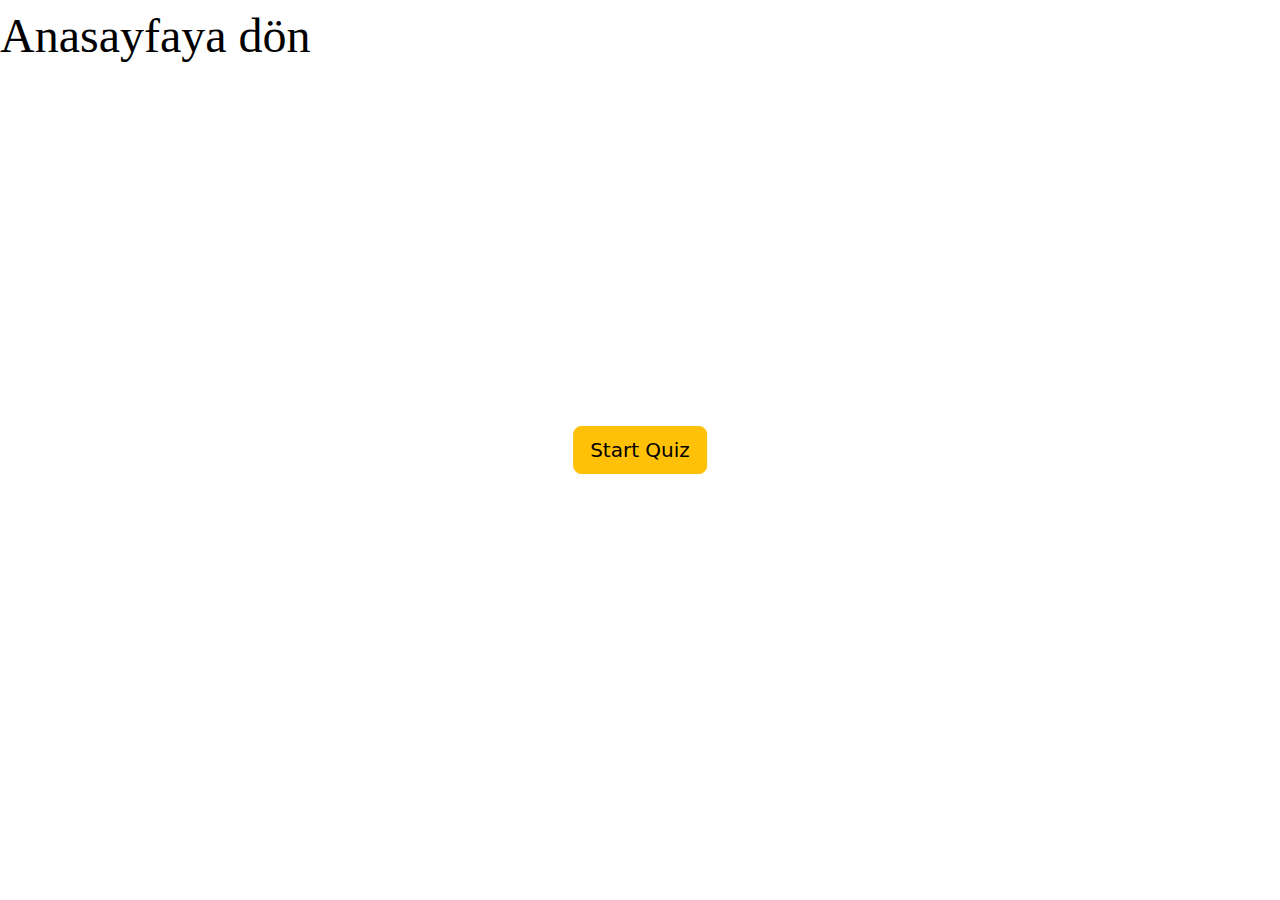
<file: Portfolio/quiz-app/index.html>
<!DOCTYPE html>
<html lang="tr">
<head>
    <meta charset="UTF-8">
    <meta http-equiv="X-UA-Compatible" content="IE=edge">
    <meta name="viewport" content="width=device-width, initial-scale=1.0">
    <link href="https://cdn.jsdelivr.net/npm/bootstrap@5.1.3/dist/css/bootstrap.min.css" rel="stylesheet">
    <link rel="stylesheet" href="https://cdnjs.cloudflare.com/ajax/libs/font-awesome/6.1.1/css/all.min.css" />
    <link rel="stylesheet" href="style.css">
    <title>Document</title>
</head>
<body>

    <a class="don" href="/index.html">Anasayfaya dön</a>
    <div class="btn_start">
        <button class="btn btn-warning btn-lg">Start Quiz</button>
    </div>

    <div class="card quiz_box">
        <header class="card-header">
            <div class="title">Quiz App</div>
            <div class="timer">
                <div class="time_text">Kalan Süre</div>
                <div class="time_second">10</div>
            </div>
            <div class="time_line"></div>
        </header>
        <section class="card-body">
            <div class="question_text">
                <!-- <span>Hangisi javascript paket yönetim uygulasıdır?</span> -->
            </div>
            <div class="option_list">
                <!-- <div class="option">
                    <span>a: Node.js</span>
                    <div class="icon"><i class="fas fa-check"></i></div>
                </div>
                <div class="option">
                    <span>b: Typescript</span>
                    <div class="icon"><i class="fas fa-times"></i></div>
                </div>
                <div class="option correct">
                    <span>c: Npm</span>
                    <div class="icon"><i class="fas fa-times"></i></div>
                </div>
                <div class="option incorrect">
                    <span>d: Nuget</span>
                    <div class="icon"><i class="fas fa-times"></i></div>
                </div> -->
            </div>
        </section>
        <footer class="card-footer">
            <div class="question_index">            
            </div>
            <button class="next_btn btn btn-primary btn-sm">Sonraki Soru</button>
        </footer>
    </div>

    <div class="card score_box">
        <div class="icon"><i class="fas fa-crown"></i></div>
        <div class="score_text"></div>
        <div class="buttons">
            <button class="btn btn-primary btn_replay">Tekrar Başlat</button>
            <button class="btn btn-primary btn_quit">Testi Bitir</button>
        </div>
    </div>
    

    <script src="soru.js"></script>
    <script src="quiz.js"></script>
    <script src="ui.js"></script>
    <script src="script.js"></script>
</body>
</html>
</file>
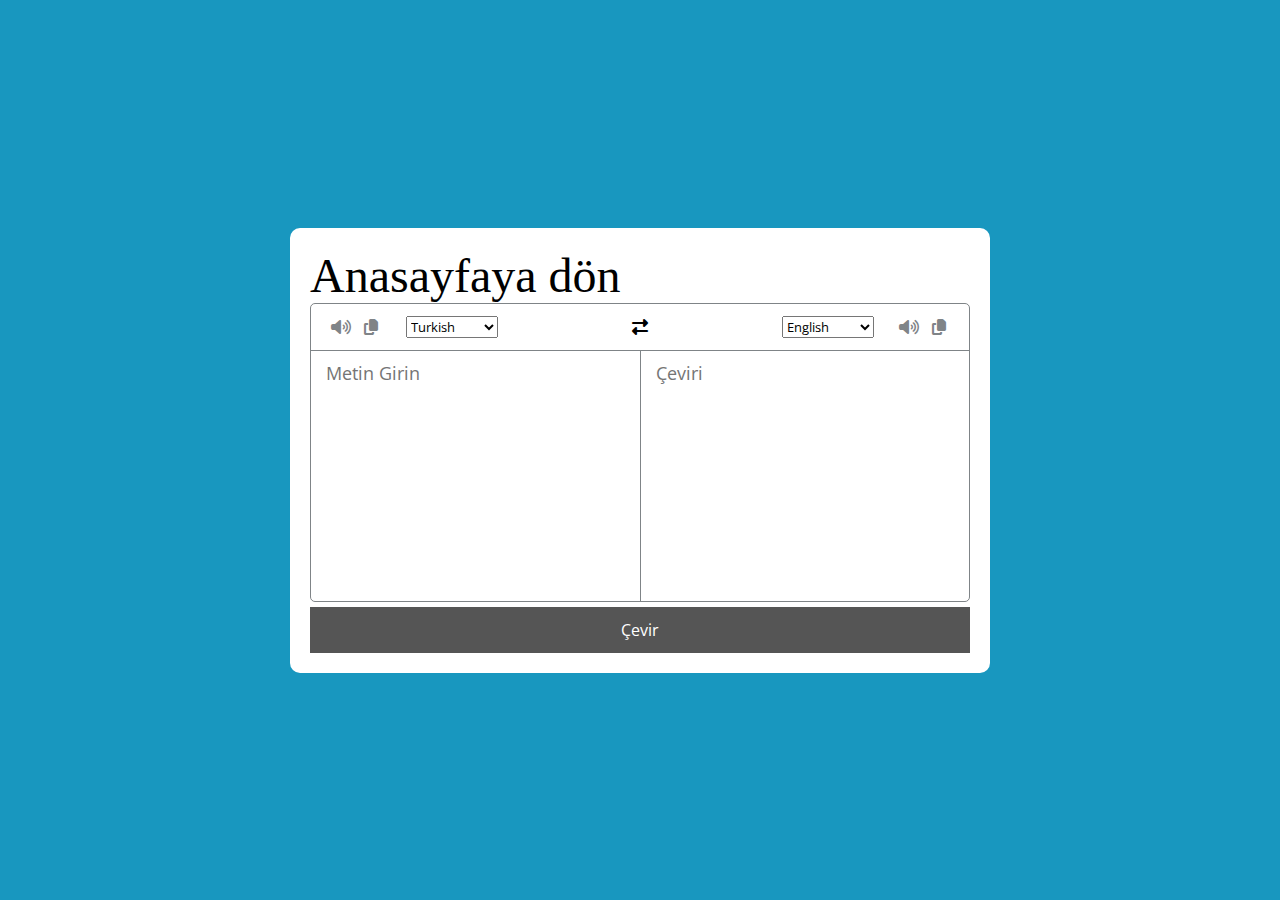
<file: Portfolio/translate/index.html>
<!DOCTYPE html>
<html lang="tr">
<head>
    <meta charset="UTF-8">
    <meta http-equiv="X-UA-Compatible" content="IE=edge">
    <meta name="viewport" content="width=device-width, initial-scale=1.0">
    <link rel="stylesheet" href="https://cdnjs.cloudflare.com/ajax/libs/font-awesome/6.1.1/css/all.min.css" />
    <link rel="stylesheet" href="style.css">
    <title>Document</title>
</head>
<body>
    <div class="container">
        <a class="don" href="/index.html">Anasayfaya dön</a>
        <div class="box">
            <ul class="controls">
                <li class="left">
                    <div class="icons">
                        <i id="from" class="fas fa-volume-up"></i>
                        <i id="from" class="fas fa-copy"></i>
                    </div>
                    <select id="from-lang"></select>
                </li>
                <li class="exchange"><i class="fas fa-exchange-alt"></i></li>
                <li class="right">
                    <select id="to-lang"></select>
                    <div class="icons">
                        <i id="to" class="fas fa-volume-up"></i>
                        <i id="to" class="fas fa-copy"></i>
                    </div>
                </li>
            </ul>
            <div class="text-controls">
                <textarea id="from-text" class="from-text" placeholder="Metin Girin"></textarea>
                <textarea id="to-text" class="to-text" placeholder="Çeviri" readonly disabled></textarea>
            </div>
        </div>
        <button id="btnTranslate">Çevir</button>
    </div>



    <script src="languages.js"></script>
    <script src="script.js"></script>
</body>
</html>
</file>
<file: Portfolio/quiz-app/style.css>
.btn_start,
.quiz_box,
.score_box {
    position: absolute;
    top: 50%;
    left: 50%;
    transform: translate(-50%,-50%);
}
.don{
    text-decoration: none;
    color: black;
    font-size: 3em;
    font-family: 'Times New Roman', Times, serif;
}

.quiz_box.active {
    opacity: 1;
    pointer-events: auto;

    transform: translate(-50%, -50%) scale(1);
}

.quiz_box {
    width: 550px;

    transform: translate(-50%, -50%) scale(0.7);
    transition: all 0.3s ease;

    opacity: 0;
    pointer-events: none;
}

.quiz_box header .title {
    font-size: 20px;
    font-weight: 600;
}

.quiz_box .question_text {
    font-size: 20px;
    font-weight: 600;
}

.quiz_box .option_list {
    padding: 18px 0;
}

.quiz_box .option_list .option {
    border: 1px solid #151D3B;
    border-radius: 5px;
    padding: 8px 15px;
    font-size: 16px;
    margin-bottom: 10px;
    cursor: pointer;

    display: flex;
    align-items: center;
    justify-content: space-between;
}

.quiz_box .option_list .option:hover {
    color: #112B2C;
    background: #FFD33D;
}

.quiz_box .option_list .option.correct {
    color: #155724;
    background: #d4edda;
}

.quiz_box .option_list .option.incorrect {
    color: #721c24;
    background: #f8d7da;
}

.quiz_box .option_list .option.disabled {
    pointer-events: none;
}

.quiz_box .next_btn {
    opacity: 0;
    pointer-events: none;

    transform: scale(0.9);
    transition: all 0.3s ease;
}

.quiz_box .next_btn.show {
    opacity: 1;
    pointer-events: auto;
    transform: scale(1);
}

.quiz_box footer {
    display: flex;
    align-items: center;
    justify-content: space-between;
}

/* timer */
.quiz_box header {
    display: flex;
    align-items: center;
    justify-content: space-between;
    position: relative;
}

.quiz_box header .timer {
    display: flex;
    align-items: center;
    background: #143F68;
    color: #fff;
    padding: 5px;
    border-radius: 3px;
    font-size: 15px;
}

.quiz_box header .timer .time_text {
    font-size: 14px;
}

.quiz_box header .timer .time_second {
    background: #F0A500;
    border-radius: 3px;
    padding: 3px;
    margin-left: 3px;
    width: 25px;
    text-align: center;
}

.quiz_box header .time_line {
    position: absolute;
    bottom: 0;
    left: 0;
    height: 4px;
    /* width: 550px !important; */
    background: #F0A500;
}

/* score box */
.score_box.active {
    opacity: 1;
    pointer-events: auto;

    transform: translate(-50%, -50%) scale(1);
}

.score_box {
    width: 550px;
    align-items: center;
    justify-content: center;
    padding: 30px;

    transform: translate(-50%, -50%) scale(0.7);
    transition: all 0.3s ease;

    opacity: 0;
    pointer-events: none;
}

.score_box .icon {
    font-size: 90px;
    color: #007bff;
    margin-bottom: 10px;
}

.score_box .score_text {
    font-size: 18px;
    font-weight: 500;
    margin-bottom: 10px;
}


  @media screen and (max-width: 600px) {
    .quiz_box{
        width: 250px !important;
    }
    .card{
        width: 300px !important;
    }
    .score_box{
        width: 200px !important;
    }
    .quiz_box.active{
        width: 200px !important;
    }

}
</file>
<file: Portfolio/translate/style.css>
@import url('https://fonts.googleapis.com/css2?family=Open+Sans&display=swap');
* {
    margin: 0;
    padding: 0;
    box-sizing: border-box;
    font-family: 'Open Sans', sans-serif;
}
.don{
    text-decoration: none;
    color: black;
    font-size: 3em;
    font-family: 'Times New Roman', Times, serif;
}

body {
    display: flex;
    align-items: center;
    justify-content: center;
    min-height: 100vh;
    background: #1897Bf;
}
.container {
    width: 700px;
    background: #fff;
    border-radius: 10px;
    padding: 20px;
}

.box {
    border-radius: 5px;
    border: 1px solid #7F8487;
}

.controls, .controls li, .icons, .icons i {
    display: flex;
    align-items: center;
    justify-content: space-between;
}

.controls .icons i {
    width: 40px;
    color: #7F8487;
    font-size: 16px;
    cursor: pointer;
    justify-content: center;
}

.controls .icons {
    width: 35%;
}

ul {
    list-style: none;
    padding: 12px 15px;
}

.text-controls textarea {
    height: 250px;
    width: 100%;
    border: none;
    outline: none;
    font-size: 18px;
    border-radius: 5px;
    background: none;
    padding: 10px 15px;
    resize: none;
}

.text-controls .to-text {
    border-left: 1px solid #7F8487;
    border-radius: 0;
}

.box .text-controls {
    display: flex;
    border-top: 1px solid #7F8487;
}

button {
    background-color: #555555;
    border: none;
    color: #fff;
    padding: 10px 20px;
    width: 100%;
    margin-top: 5px;
    font-size: 16px;
    transition-duration: .4s;
    border: 2px solid #555;
    cursor: pointer;
}

button:hover {
    background-color: #fff;
    color: black;
    border: 2px solid #555;
}
</file>
